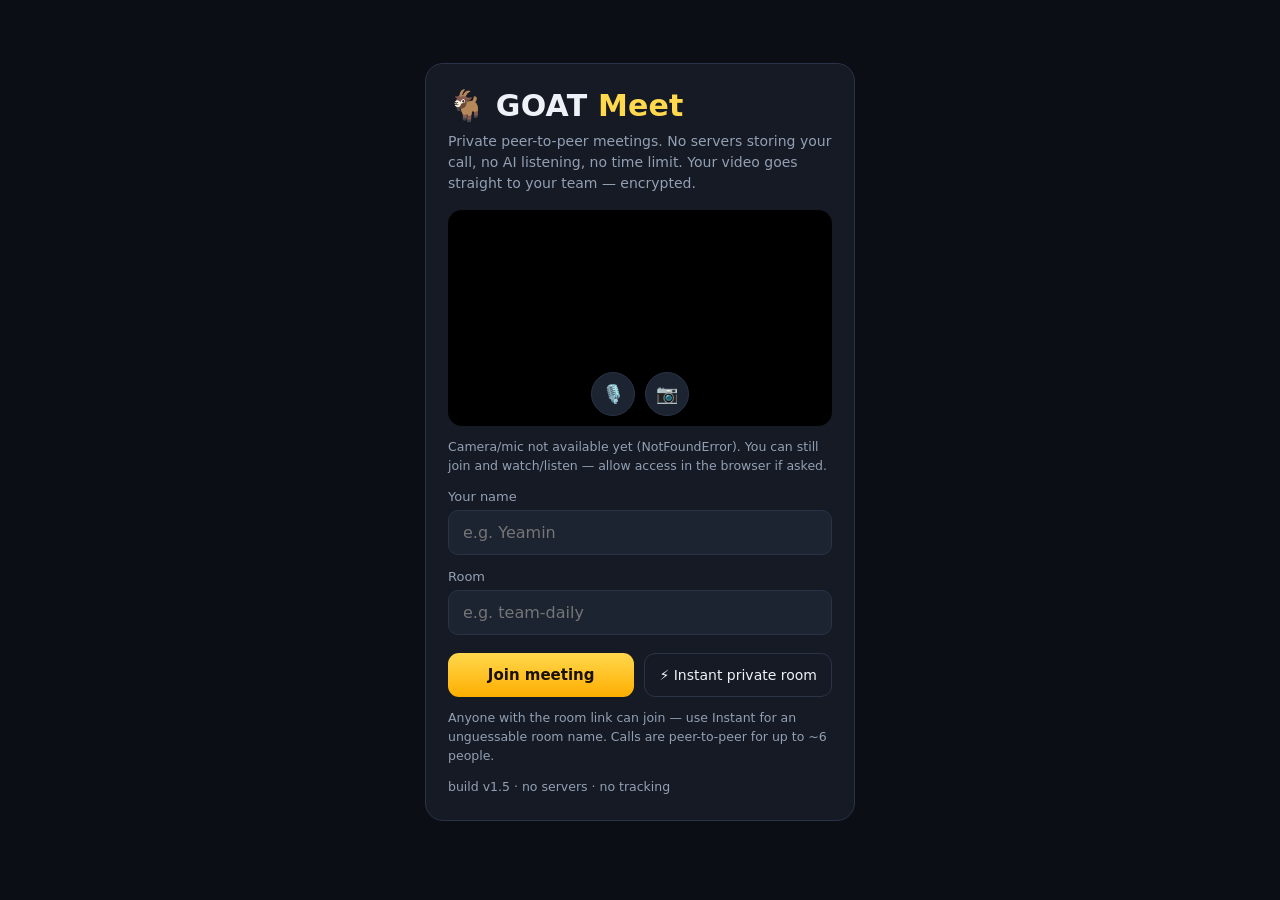
<file: index.html>
<!DOCTYPE html>
<html lang="en">
<head>
<meta charset="UTF-8">
<meta name="viewport" content="width=device-width, initial-scale=1.0, viewport-fit=cover">
<meta name="theme-color" content="#0b0e14">
<title>GOAT Meet — private team calls</title>
<meta name="description" content="Private peer-to-peer team meetings. No servers, no tracking, no time limits. Share a link and meet.">
<link rel="icon" href="data:image/svg+xml,<svg xmlns='http://www.w3.org/2000/svg' viewBox='0 0 100 100'><text y='.9em' font-size='90'>🐐</text></svg>">
<link rel="stylesheet" href="style.css?v=15">
</head>
<body>

<!-- ============ LOBBY ============ -->
<main id="lobby" class="lobby">
  <div class="lobby-card">
    <div class="brand">🐐 GOAT <span>Meet</span></div>
    <p class="tagline">Private peer-to-peer meetings. No servers storing your call, no AI listening, no time limit. Your video goes straight to your team — encrypted.</p>

    <div class="preview-wrap">
      <video id="preview" autoplay muted playsinline></video>
      <div id="preview-off" class="preview-off hidden">Camera is off</div>
      <div class="preview-controls">
        <button id="pre-mic" class="ctl small" title="Toggle microphone">🎙️</button>
        <button id="pre-cam" class="ctl small" title="Toggle camera">📷</button>
      </div>
    </div>
    <p id="media-note" class="note"></p>

    <label class="field">Your name
      <input id="name-input" type="text" maxlength="30" placeholder="e.g. Yeamin" autocomplete="name">
    </label>
    <label class="field">Room
      <input id="room-input" type="text" maxlength="60" placeholder="e.g. team-daily" autocomplete="off" spellcheck="false">
    </label>
    <div class="lobby-actions">
      <button id="join-btn" class="primary">Join meeting</button>
      <button id="instant-btn" class="ghost">⚡ Instant private room</button>
    </div>
    <p class="note">Anyone with the room link can join — use Instant for an unguessable room name. Calls are peer-to-peer for up to ~6 people.</p>
    <p id="build-tag" class="note"></p>
  </div>
</main>

<!-- ============ CALL ============ -->
<main id="call" class="call hidden">
  <header class="topbar">
    <div class="brand small-brand">🐐 GOAT <span>Meet</span></div>
    <div id="room-label" class="room-label"></div>
    <div id="conn-label" class="conn-label">connecting…</div>
    <button id="copy-btn" class="ghost small-btn">🔗 Copy link</button>
  </header>

  <section id="stage" class="stage">
    <div id="spotlight" class="spotlight hidden">
      <video id="spotlight-video" autoplay playsinline></video>
      <div id="spotlight-label" class="tile-label"></div>
    </div>
    <div id="grid" class="grid"></div>
  </section>

  <div id="floaters" class="floaters" aria-hidden="true"></div>

  <details id="diag" class="diag">
    <summary>Connection log (for troubleshooting)</summary>
    <div id="diag-log" class="diag-log"></div>
  </details>

  <aside id="chat" class="chat hidden">
    <div class="chat-head">In-meeting messages
      <button id="chat-close" class="ghost small-btn">✕</button>
    </div>
    <div id="chat-log" class="chat-log"></div>
    <form id="chat-form" class="chat-form">
      <input id="chat-input" type="text" maxlength="500" placeholder="Send a message…" autocomplete="off">
      <button type="submit" class="primary small-btn">Send</button>
    </form>
    <p class="note chat-note">Messages go peer-to-peer and are never stored.</p>
  </aside>

  <footer class="controls">
    <button id="btn-mic" class="ctl" title="Mute / unmute (m)">🎙️<span>Mic</span></button>
    <button id="btn-cam" class="ctl" title="Camera on / off (v)">📷<span>Camera</span></button>
    <button id="btn-share" class="ctl" title="Share your screen">🖥️<span>Share</span></button>
    <div class="react-wrap">
      <div id="react-menu" class="react-menu hidden">
        <button data-emoji="👍">👍</button>
        <button data-emoji="❤️">❤️</button>
        <button data-emoji="😂">😂</button>
        <button data-emoji="👏">👏</button>
        <button data-emoji="🎉">🎉</button>
        <button data-emoji="🔥">🔥</button>
      </div>
      <button id="btn-react" class="ctl" title="Send a reaction">😀<span>React</span></button>
    </div>
    <button id="btn-chat" class="ctl" title="Chat">💬<span>Chat</span><b id="chat-badge" class="badge hidden">0</b></button>
    <button id="btn-leave" class="ctl danger" title="Leave the call">📞<span>Leave</span></button>
  </footer>
</main>

<div id="toast" class="toast hidden"></div>

<script type="module" src="app.js?v=15"></script>
</body>
</html>
</file>
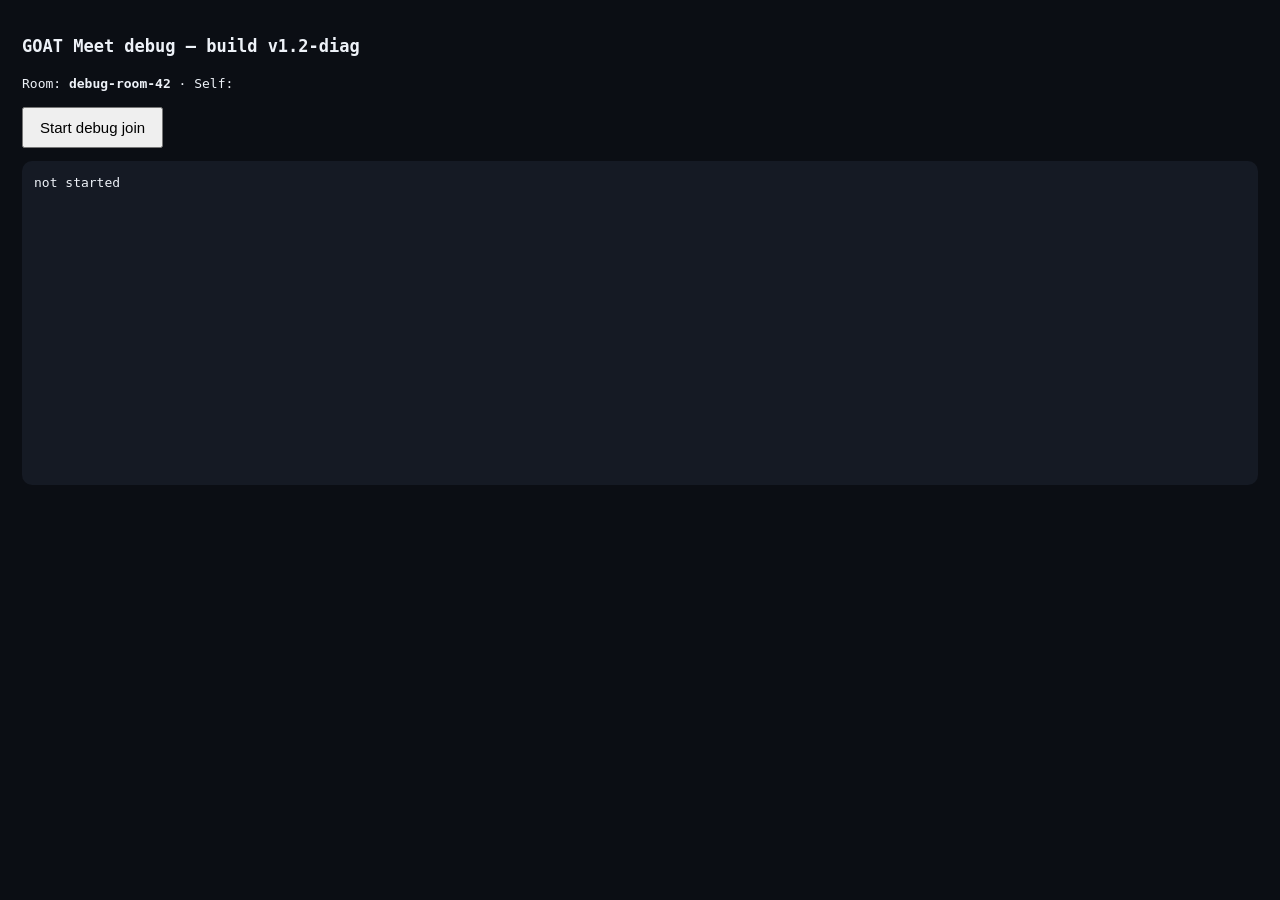
<file: debug.html>
<!DOCTYPE html>
<html lang="en">
<head>
<meta charset="UTF-8">
<meta name="viewport" content="width=device-width, initial-scale=1">
<title>GOAT Meet — signaling debug</title>
<style>body{background:#0b0e14;color:#eef2f8;font-family:monospace;padding:14px;font-size:13px;line-height:1.6}h1{font-size:17px}pre{white-space:pre-wrap;word-break:break-all;background:#151a24;padding:12px;border-radius:10px;min-height:300px}button{padding:10px 16px;font-size:15px}</style>
</head>
<body>
<h1>GOAT Meet debug — build v1.2-diag</h1>
<p>Room: <b id="room-name"></b> · Self: <b id="self-name"></b></p>
<button id="start">Start debug join</button>
<pre id="log">not started</pre>
<script>
// capture console + errors into the log before anything else runs
window.__earlyLogs = []
;['warn','error','log'].forEach(k => {
  const orig = console[k].bind(console)
  console[k] = (...a) => { window.__earlyLogs.push(k.toUpperCase() + ': ' + a.map(x => { try { return typeof x === 'string' ? x : JSON.stringify(x) } catch (_) { return String(x) } }).join(' ')); orig(...a) }
})
window.addEventListener('error', e => window.__earlyLogs.push('WINDOW ERROR: ' + e.message))
</script>
<script type="module">
const logEl = document.getElementById('log')
const lines = []
function log(...a) {
  const line = new Date().toISOString().slice(11, 19) + ' ' + a.join(' ')
  lines.push(line); logEl.textContent = lines.join('\n')
  console.log(line)
}
const roomName = 'debug-room-42'
window.__earlyLogs.forEach(l => log('captured', l))
setInterval(() => { window.__earlyLogs.splice(0).forEach(l => log('captured', l)) }, 4000)
document.getElementById('room-name').textContent = roomName
document.getElementById('start').addEventListener('click', async () => {
  logEl.textContent = ''
  const engine = await import('./trystero.bundle.mjs?v=12')
  document.getElementById('self-name').textContent = engine.selfId
  log('engine loaded, selfId', engine.selfId)
  const ICE = {iceServers: [
    {urls: 'stun:stun.l.google.com:19302'},
    {urls: 'stun:stun.cloudflare.com:3478'},
    {urls: 'turn:openrelay.metered.ca:80', username: 'openrelayproject', credential: 'openrelayproject'},
    {urls: 'turn:openrelay.metered.ca:443', username: 'openrelayproject', credential: 'openrelayproject'},
    {urls: 'turn:openrelay.metered.ca:443?transport=tcp', username: 'openrelayproject', credential: 'openrelayproject'}
  ]}
  const RELAYS = ['wss://relay.damus.io','wss://nos.lol','wss://relay.nostr.band','wss://relay.primal.net','wss://nostr.mom','wss://relay.snort.social','wss://offchain.pub','wss://relay.nostr.bg']
  const transports = []
  function wire(label, room) {
    const ping = room.makeAction('ping')
    let n = 0
    setInterval(() => ping.send({n: ++n}).catch(() => {}), 5000)
    ping.onMessage = (d, {peerId}) => log(label, 'PING received from', peerId.slice(0, 8), JSON.stringify(d))
    room.onPeerJoin = pid => log(label, '>>> onPeerJoin', pid.slice(0, 8))
    room.onPeerLeave = pid => log(label, '<<< onPeerLeave', pid.slice(0, 8))
    transports.push({label, room})
    log(label, 'room joined')
  }
  try { wire('nostr', engine.joinRoomNostr({appId: 'goat-meet-yeamin-v1', rtcConfig: ICE, relayConfig: {urls: RELAYS}}, roomName)) } catch (e) { log('nostr FAILED', e.message) }
  try { wire('torrent', engine.joinRoomTorrent({appId: 'goat-meet-yeamin-v1', rtcConfig: ICE}, roomName)) } catch (e) { log('torrent FAILED', e.message) }
  // ICE candidate probe (no peer needed): does this browser get srflx candidates?
  try {
    const pc = new RTCPeerConnection(ICE)
    pc.createDataChannel('probe')
    pc.onicecandidate = e => { if (e.candidate) log('ICE probe candidate:', e.candidate.type, e.candidate.protocol, (e.candidate.address || '').slice(0, 20)) }
    const offer = await pc.createOffer(); await pc.setLocalDescription(offer)
    setTimeout(() => log('ICE probe state:', pc.iceGatheringState), 6000)
  } catch (e) { log('ICE probe failed', e.message) }
  // poll peer connections + relay sockets
  setInterval(() => {
    try {
      const socks = engine.getRelaySockets ? Object.entries(engine.getRelaySockets()).map(([u, s]) => u.replace('wss://', '') + '=' + s.readyState).join(' ') : 'n/a'
      log('nostr sockets:', socks)
    } catch (e) { log('socket poll err', e.message) }
    transports.forEach(({label, room}) => {
      try {
        const peers = room.getPeers()
        const ids = Object.keys(peers)
        if (!ids.length) { log(label, 'pcs: none'); return }
        ids.forEach(id => {
          const pc = peers[id]
          log(label, 'pc', id.slice(0, 8), 'conn=' + pc.connectionState, 'ice=' + pc.iceConnectionState, 'sig=' + pc.signalingState)
        })
      } catch (e) { log(label, 'pc poll err', e.message) }
    })
  }, 8000)
})
</script>
</body>
</html>
</file>
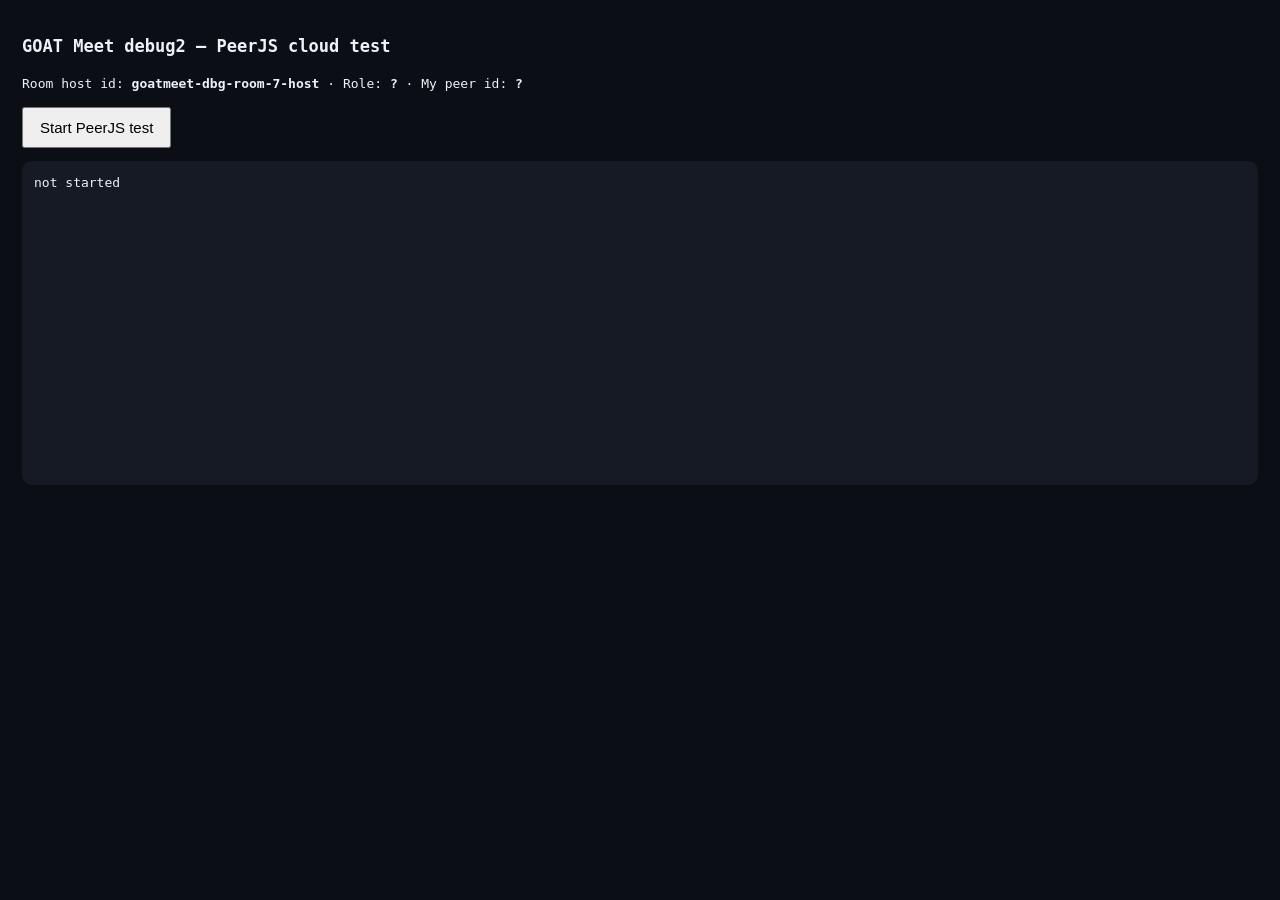
<file: debug2.html>
<!DOCTYPE html>
<html lang="en">
<head>
<meta charset="UTF-8">
<meta name="viewport" content="width=device-width, initial-scale=1">
<title>GOAT Meet — PeerJS debug</title>
<style>body{background:#0b0e14;color:#eef2f8;font-family:monospace;padding:14px;font-size:13px;line-height:1.6}h1{font-size:17px}pre{white-space:pre-wrap;word-break:break-all;background:#151a24;padding:12px;border-radius:10px;min-height:300px}button{padding:10px 16px;font-size:15px}</style>
</head>
<body>
<h1>GOAT Meet debug2 — PeerJS cloud test</h1>
<p>Room host id: <b>goatmeet-dbg-room-7-host</b> · Role: <b id="role">?</b> · My peer id: <b id="pid">?</b></p>
<button id="start">Start PeerJS test</button>
<pre id="log">not started</pre>
<script type="module">
const logEl = document.getElementById('log')
const lines = []
function log(...a) {
  const line = new Date().toISOString().slice(11, 19) + ' ' + a.join(' ')
  lines.push(line); logEl.textContent = lines.join('\n'); console.log(line)
}
const HOST_ID = 'goatmeet-dbg-room-7-host'
const ICE = {iceServers: [
  {urls: 'stun:stun.l.google.com:19302'},
  {urls: 'stun:stun.cloudflare.com:3478'},
  {urls: 'turn:openrelay.metered.ca:80', username: 'openrelayproject', credential: 'openrelayproject'},
  {urls: 'turn:openrelay.metered.ca:443', username: 'openrelayproject', credential: 'openrelayproject'},
  {urls: 'turn:openrelay.metered.ca:443?transport=tcp', username: 'openrelayproject', credential: 'openrelayproject'}
]}
document.getElementById('start').addEventListener('click', async () => {
  logEl.textContent = ''
  const {Peer} = await import('./peerjs.bundle.mjs')
  log('peerjs loaded')
  let role = 'host'
  let peer = new Peer(HOST_ID, {config: ICE, debug: 0})
  const wireData = (conn, tag) => {
    conn.on('open', () => { log(tag, 'DATA CONNECTION OPEN with', conn.peer); conn.send('hello from ' + tag + ' ' + peer.id) })
    conn.on('data', d => log(tag, 'DATA RECEIVED:', JSON.stringify(d)))
    conn.on('close', () => log(tag, 'data conn closed'))
    conn.on('error', e => log(tag, 'data conn error', e.type || e.message || e))
    if (conn.peerConnection) {
      log(tag, 'ice state now', conn.peerConnection.iceConnectionState)
      conn.peerConnection.oniceconnectionstatechange = () => log(tag, 'ice state ->', conn.peerConnection.iceConnectionState)
    }
  }
  peer.on('open', id => {
    log('peer open, id =', id)
    document.getElementById('pid').textContent = id
    document.getElementById('role').textContent = role
    if (role === 'guest') {
      log('guest: connecting data to host', HOST_ID)
      wireData(peer.connect(HOST_ID, {reliable: true}), 'guest')
    }
  })
  peer.on('connection', conn => { log('incoming data connection from', conn.peer); wireData(conn, role) })
  peer.on('error', e => {
    log('peer error:', e.type, e.message || '')
    if (e.type === 'unavailable-id' && role === 'host') {
      role = 'guest'
      log('host id taken -> becoming guest')
      try { peer.destroy() } catch (_) {}
      peer = new Peer({config: ICE, debug: 0})
      peer.on('open', id => {
        log('guest peer open, id =', id)
        document.getElementById('pid').textContent = id
        document.getElementById('role').textContent = 'guest'
        wireData(peer.connect(HOST_ID, {reliable: true}), 'guest')
      })
      peer.on('connection', conn => { log('incoming data connection from', conn.peer); wireData(conn, 'guest') })
      peer.on('error', e2 => log('guest peer error:', e2.type, e2.message || ''))
    }
  })
})
</script>
</body>
</html>
</file>
<file: style.css>
:root{
  --bg:#0b0e14; --panel:#151a24; --panel2:#1c2331; --line:#2a3347;
  --text:#eef2f8; --muted:#93a0b4; --accent:#ffd84d; --accent2:#ffae00;
  --danger:#e5484d; --ok:#3fb96c;
}
*{box-sizing:border-box; margin:0; padding:0}
html,body{height:100%}
body{background:var(--bg); color:var(--text); font-family:system-ui,-apple-system,"Segoe UI",Roboto,sans-serif; overflow:hidden}
.hidden{display:none !important}
button{font-family:inherit; cursor:pointer}
input{font-family:inherit}

/* ---------- Lobby ---------- */
.lobby{height:100dvh; overflow-y:auto; display:flex; align-items:flex-start; justify-content:center; padding:24px 14px 40px}
.lobby-card{width:100%; max-width:430px; background:var(--panel); border:1px solid var(--line); border-radius:18px; padding:24px 22px; margin:auto 0}
.brand{font-size:30px; font-weight:800; letter-spacing:.2px}
.brand span{color:var(--accent)}
.tagline{color:var(--muted); font-size:14px; line-height:1.5; margin:8px 0 16px}
.preview-wrap{position:relative; border-radius:14px; overflow:hidden; background:#000; aspect-ratio:16/9}
.preview-wrap video{width:100%; height:100%; object-fit:cover; transform:scaleX(-1)}
.preview-off{position:absolute; inset:0; display:flex; align-items:center; justify-content:center; color:var(--muted); background:var(--panel2)}
.preview-controls{position:absolute; bottom:10px; left:0; right:0; display:flex; justify-content:center; gap:10px}
.field{display:block; margin-top:14px; font-size:13px; color:var(--muted)}
.field input{display:block; width:100%; margin-top:6px; padding:12px 14px; font-size:16px; color:var(--text); background:var(--panel2); border:1px solid var(--line); border-radius:10px; outline:none}
.field input:focus{border-color:var(--accent)}
.lobby-actions{display:flex; gap:10px; margin-top:18px}
.primary{background:linear-gradient(180deg,var(--accent),var(--accent2)); color:#191204; border:none; font-weight:700; padding:13px 18px; border-radius:11px; font-size:15px; flex:1}
.ghost{background:transparent; color:var(--text); border:1px solid var(--line); padding:12px 14px; border-radius:11px; font-size:14px}
.note{color:var(--muted); font-size:12.5px; line-height:1.5; margin-top:12px}
.note:empty{display:none}

/* ---------- Buttons ---------- */
.ctl{position:relative; width:64px; height:56px; border-radius:14px; border:1px solid var(--line); background:var(--panel2); color:var(--text); font-size:21px; display:flex; flex-direction:column; align-items:center; justify-content:center; gap:1px}
.ctl span{font-size:10.5px; color:var(--muted)}
.ctl.off{background:#3a2023; border-color:#5c2b30; color:#ff9c9c}
.ctl.active{background:#233d2c; border-color:#2f5c3e}
.ctl.danger{background:var(--danger); border-color:var(--danger); color:#fff; width:76px}
.ctl.danger span{color:#ffd7d7}
.ctl.small{width:44px; height:44px; border-radius:50%; font-size:18px}
.small-btn{padding:8px 12px; font-size:13px}
.badge{position:absolute; top:-6px; right:-6px; background:var(--accent); color:#191204; font-size:11px; min-width:20px; height:20px; border-radius:10px; display:flex; align-items:center; justify-content:center; padding:0 5px}

/* ---------- Call ---------- */
.call{height:100dvh; display:flex; flex-direction:column}
.topbar{display:flex; align-items:center; gap:12px; padding:10px 14px; border-bottom:1px solid var(--line); background:var(--panel)}
.small-brand{font-size:19px}
.room-label{font-weight:600; font-size:14px; white-space:nowrap; overflow:hidden; text-overflow:ellipsis}
.conn-label{color:var(--muted); font-size:12.5px; margin-left:auto; white-space:nowrap}
.stage{flex:1; position:relative; overflow:hidden; display:flex; flex-direction:column; padding:10px; gap:10px}
.grid{flex:1; display:grid; gap:10px; grid-template-columns:repeat(auto-fit,minmax(150px,1fr)); align-content:center; max-width:1100px; width:100%; margin:0 auto}
.tile{position:relative; border-radius:14px; overflow:hidden; background:var(--panel2); aspect-ratio:4/3; border:2px solid transparent}
.tile video{width:100%; height:100%; object-fit:cover}
.tile.self video{transform:scaleX(-1)}
.tile.speaking{border-color:var(--ok)}
.tile .avatar{position:absolute; inset:0; display:flex; align-items:center; justify-content:center; font-size:44px; font-weight:800; color:var(--accent); background:var(--panel2)}
.tile-label{position:absolute; left:8px; bottom:8px; background:rgba(0,0,0,.62); padding:3px 9px; border-radius:8px; font-size:12.5px; max-width:85%; white-space:nowrap; overflow:hidden; text-overflow:ellipsis}
.tile-mic{position:absolute; top:8px; right:8px; background:rgba(0,0,0,.62); border-radius:50%; width:26px; height:26px; display:flex; align-items:center; justify-content:center; font-size:13px}
.spotlight{position:relative; border-radius:14px; overflow:hidden; background:#000; flex:0 0 52%; min-height:180px}
.spotlight video{width:100%; height:100%; object-fit:contain}
.controls{display:flex; justify-content:center; align-items:flex-end; gap:10px; padding:12px 10px calc(12px + env(safe-area-inset-bottom)); background:var(--panel); border-top:1px solid var(--line); flex-wrap:wrap}
.react-wrap{position:relative}
.react-menu{position:absolute; bottom:66px; left:50%; transform:translateX(-50%); display:flex; gap:4px; background:var(--panel); border:1px solid var(--line); border-radius:999px; padding:6px 8px; box-shadow:0 8px 30px rgba(0,0,0,.5); z-index:30}
.react-menu button{background:none; border:none; font-size:24px; padding:4px 6px}
.react-menu button:active{transform:scale(1.3)}
.floaters{position:fixed; inset:0; pointer-events:none; overflow:hidden; z-index:40}
.floater{position:absolute; bottom:96px; font-size:38px; animation:floatUp 2.6s ease-out forwards}
@keyframes floatUp{0%{opacity:0; transform:translateY(20px) scale(.6)} 12%{opacity:1; transform:translateY(0) scale(1.15)} 100%{opacity:0; transform:translateY(-46dvh) scale(1)}}

/* ---------- Chat ---------- */
.chat{position:fixed; top:0; right:0; bottom:0; width:min(350px,92vw); background:var(--panel); border-left:1px solid var(--line); display:flex; flex-direction:column; z-index:50}
.chat-head{display:flex; align-items:center; justify-content:space-between; padding:14px; font-weight:700; border-bottom:1px solid var(--line)}
.chat-log{flex:1; overflow-y:auto; padding:12px 14px; display:flex; flex-direction:column; gap:10px}
.msg{font-size:14px; line-height:1.45; word-wrap:break-word}
.msg b{color:var(--accent); display:block; font-size:12px; margin-bottom:1px}
.msg.sys{color:var(--muted); font-size:12.5px; text-align:center}
.chat-form{display:flex; gap:8px; padding:10px; border-top:1px solid var(--line)}
.chat-form input{flex:1; padding:11px 12px; font-size:15px; color:var(--text); background:var(--panel2); border:1px solid var(--line); border-radius:10px; outline:none; min-width:0}
.chat-form .primary{flex:0 0 auto}
.chat-note{padding:0 12px 10px; margin-top:0}

/* ---------- Toast ---------- */
.toast{position:fixed; left:50%; bottom:110px; transform:translateX(-50%); background:#222b3d; border:1px solid var(--line); color:var(--text); padding:10px 16px; border-radius:10px; font-size:14px; z-index:99; max-width:90vw; text-align:center}

@media (max-width:560px){
  .ctl{width:56px; height:52px; font-size:19px}
  .ctl.danger{width:64px}
  .grid{grid-template-columns:repeat(auto-fit,minmax(128px,1fr))}
  .spotlight{flex-basis:44%}
}

/* diagnostics panel */
.diag{position:fixed;left:10px;bottom:86px;z-index:40;max-width:min(92vw,520px);background:rgba(10,13,20,.92);border:1px solid #2a3247;border-radius:10px;color:#9fb0cc;font-size:12px}
.diag summary{cursor:pointer;padding:6px 10px;user-select:none}
.diag-log{max-height:180px;overflow:auto;padding:0 10px 8px;font-family:ui-monospace,Menlo,monospace;white-space:pre-wrap;word-break:break-word;line-height:1.5}
</file>
